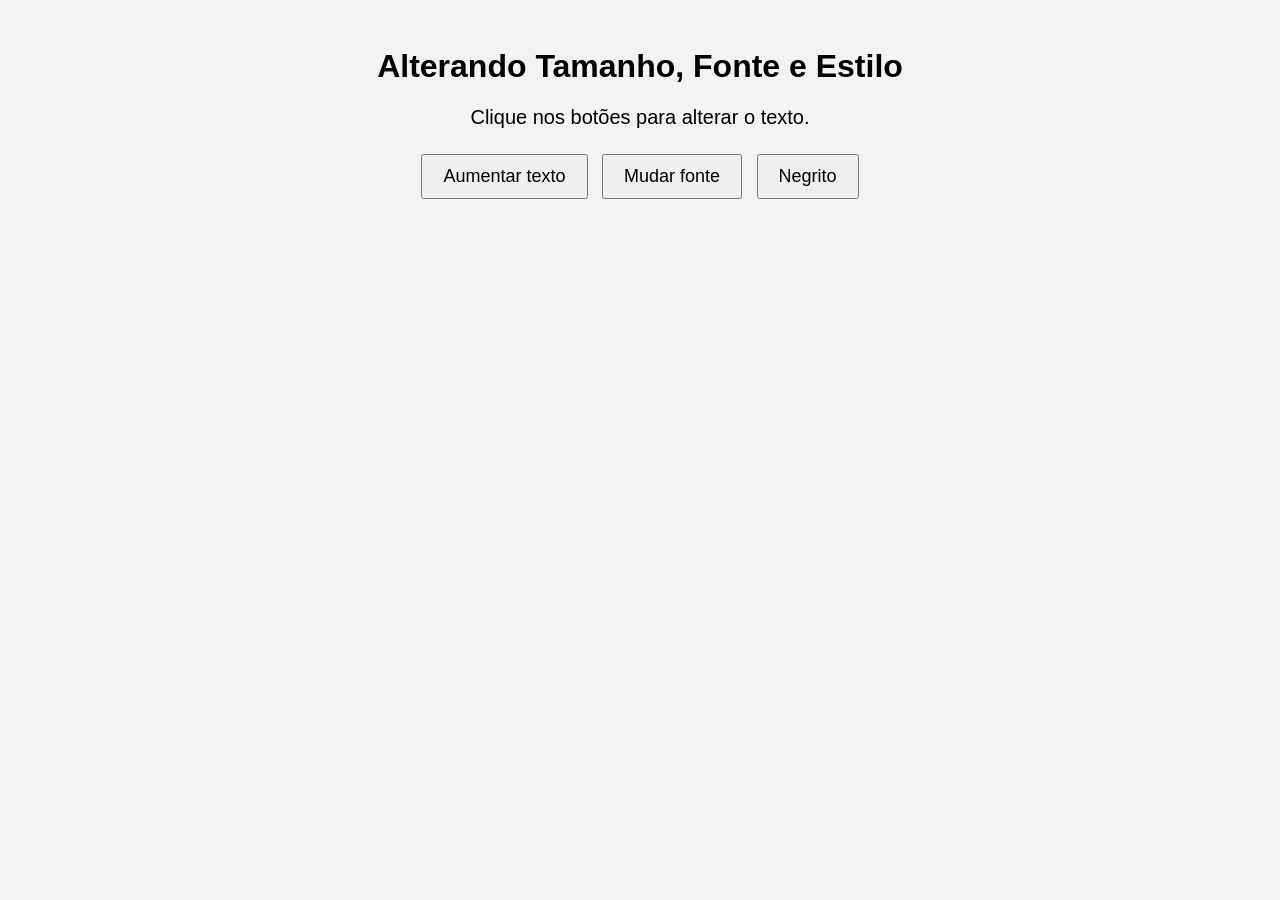
<file: Exercício 03 — Alterando Tamanho, Fonte e Estilo do Texto/index.html>
<!DOCTYPE DOCTYPE html>
<html lang="pt-br">
<head>
    <meta charset="UTF-8">
    <meta name="viewport" content="width=device-width, initial-scale=1.0">
    <title>Exercício 03</title>
    <link rel="stylesheet" href="style.css">
</head>
<body>

    <h1>Alterando Tamanho, Fonte e Estilo</h1>

    <p id="mensagem">Clique nos botões para alterar o texto.</p>

    <button onclick="aumentarTexto()">Aumentar texto</button>
    <button onclick="mudarFonte()">Mudar fonte</button>
    <button onclick="negritoTexto()">Negrito</button>

    <script src="script.js"></script>
</body>
</html>
</file>
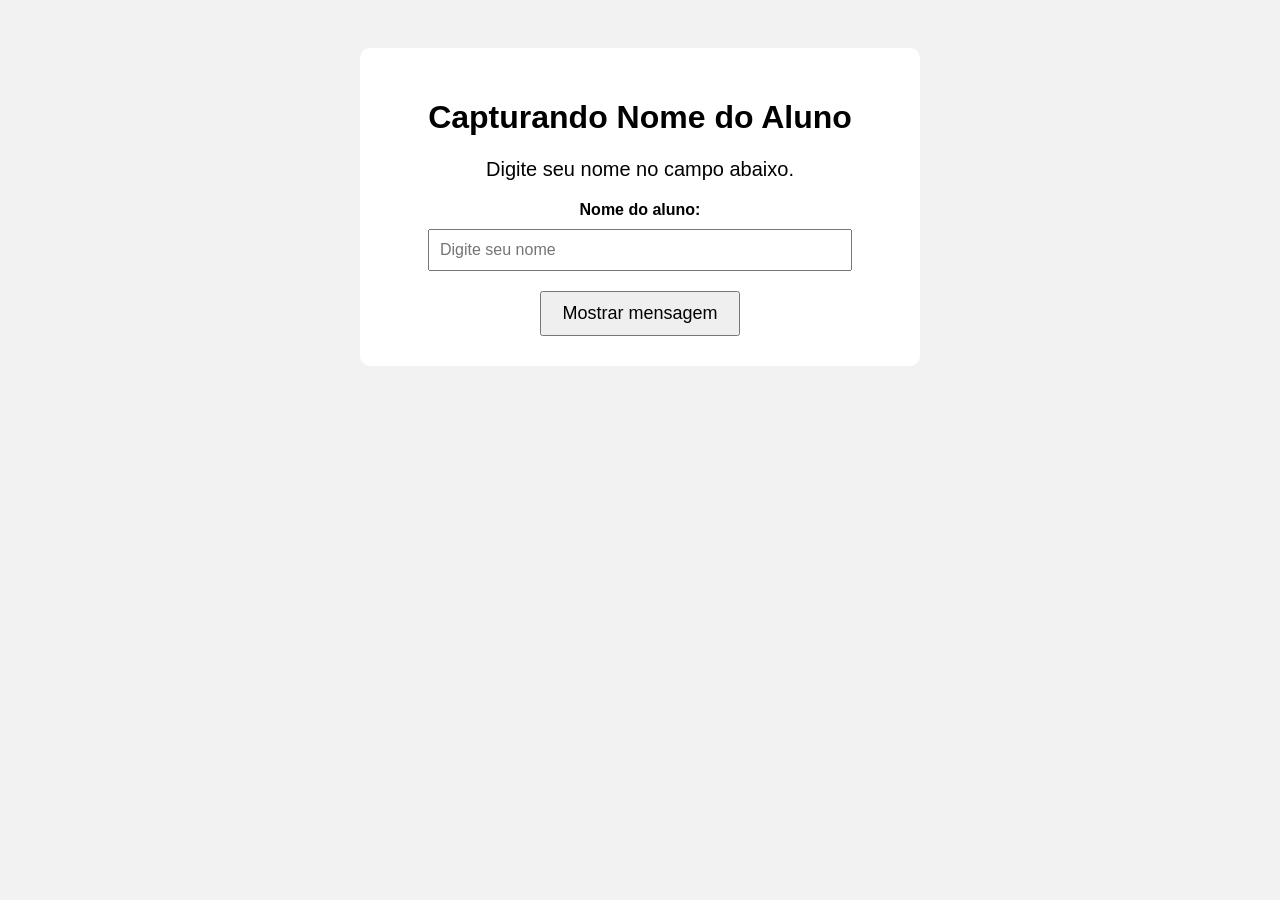
<file: Exercício 04 — Capturando nome com Input/index.html>
<!DOCTYPE html>
<html lang="pt-br">
<head>
    <meta charset="UTF-8">
    <meta name="viewport" content="width=device-width, initial-scale=1.0">
    <title>Exercício 04</title>
    <link rel="stylesheet" href="style.css">
</head>
<body>

    <main>
        <h1>Capturando Nome do Aluno</h1>

        <p id="mensagem">Digite seu nome no campo abaixo.</p>

        <label for="nome">Nome do aluno:</label>
        <input type="text" id="nome" placeholder="Digite seu nome">

        <button onclick="mostrarNome()">Mostrar mensagem</button>
    </main>

    <script src="script.js"></script>
</body>
</html>
</file>
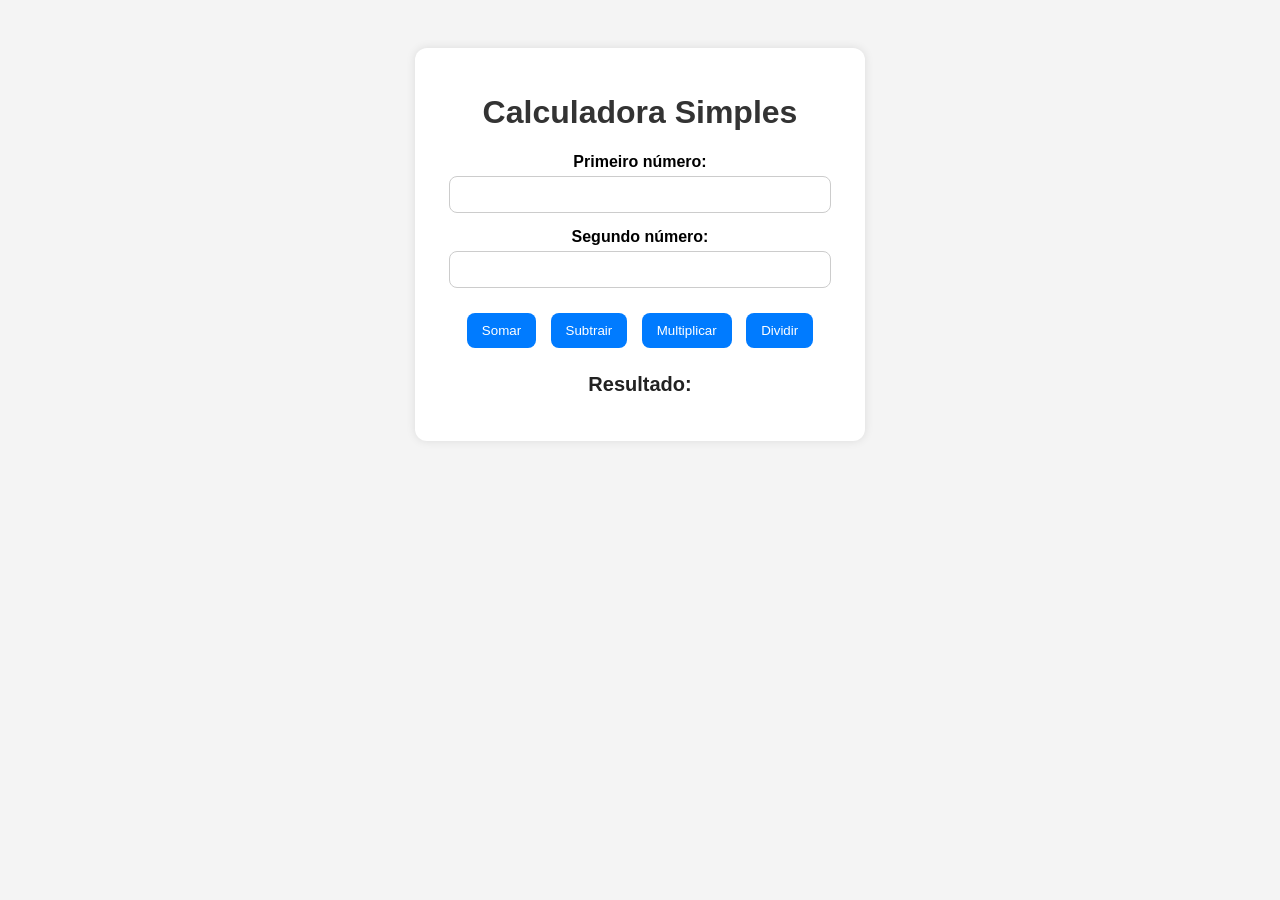
<file: Exercício 06 — Calculadora Simples com JavaScript/index.html>
<!DOCTYPE html>
<html lang="pt-BR">
<head>
    <meta charset="UTF-8">
    <meta name="viewport" content="width=device-width, initial-scale=1.0">
    <title>Exercício 06</title>
    <link rel="stylesheet" href="style.css">
</head>
<body>
    <div class="container">
        <h1>Calculadora Simples</h1>

        <label for="num1">Primeiro número:</label>
        <input type="number" id="num1">

        <label for="num2">Segundo número:</label>
        <input type="number" id="num2">

        <div class="botoes">
            <button onclick="somar()">Somar</button>
            <button onclick="subtrair()">Subtrair</button>
            <button onclick="multiplicar()">Multiplicar</button>
            <button onclick="dividir()">Dividir</button>
        </div>

        <p id="resultado">Resultado: </p>
    </div>
    <script src="script.js"></script>
</body>
</html>
</file>
<file: Exercício 03 — Alterando Tamanho, Fonte e Estilo do Texto/style.css>
body {
    font-family: Arial, sans-serif;
    background-color: #f2f2f2;
    color: black;
    text-align: center;
    padding: 40px;
}

h1 {
    font-size: 32px;
}

p {
    font-size: 20px;
}

button {
    padding: 10px 20px;
    font-size: 18px;
    margin: 5px;
    cursor: pointer;
}
</file>
<file: Exercício 04 — Capturando nome com Input/style.css>
body {
    font-family: Arial, sans-serif;
    background-color: #f2f2f2;
    color: black;
    text-align: center;
    padding: 40px;
}

main {
    background-color: white;
    padding: 30px;
    border-radius: 10px;
    max-width: 500px;
    margin: auto;
}

h1 {
    font-size: 32px;
}

p {
    font-size: 20px;
}

label {
    display: block;
    margin-top: 20px;
    font-weight: bold;
}

input {
    padding: 10px;
    width: 80%;
    font-size: 16px;
    margin-top: 10px;
}

button {
    padding: 10px 20px;
    font-size: 18px;
    margin-top: 20px;
    cursor: pointer;
}
</file>
<file: Exercício 06 — Calculadora Simples com JavaScript/style.css>
body {
    font-family: Arial, sans-serif;
    background-color: #f4f4f4;
    text-align: center;
    padding: 40px;
}

.container {
    background: white;
    max-width: 400px;
    margin: auto;
    padding: 25px;
    border-radius: 12px;
    box-shadow: 0 0 10px rgba(0, 0, 0, 0.1);
}

h1 {
    color: #333;
}

label {
    display: block;
    margin-top: 15px;
    font-weight: bold;
}

input {
    width: 90%;
    padding: 10px;
    margin-top: 5px;
    border: 1px solid #ccc;
    border-radius: 8px;
}

.botoes {
    margin-top: 20px;
}

button {
    margin: 5px;
    padding: 10px 15px;
    border: none;
    border-radius: 8px;
    background-color: #007bff;
    color: white;
    cursor: pointer;
}

button:hover {
    background-color: #0056b3;
}

#resultado {
    margin-top: 20px;
    font-size: 20px;
    font-weight: bold;
    color: #222;
}
</file>
